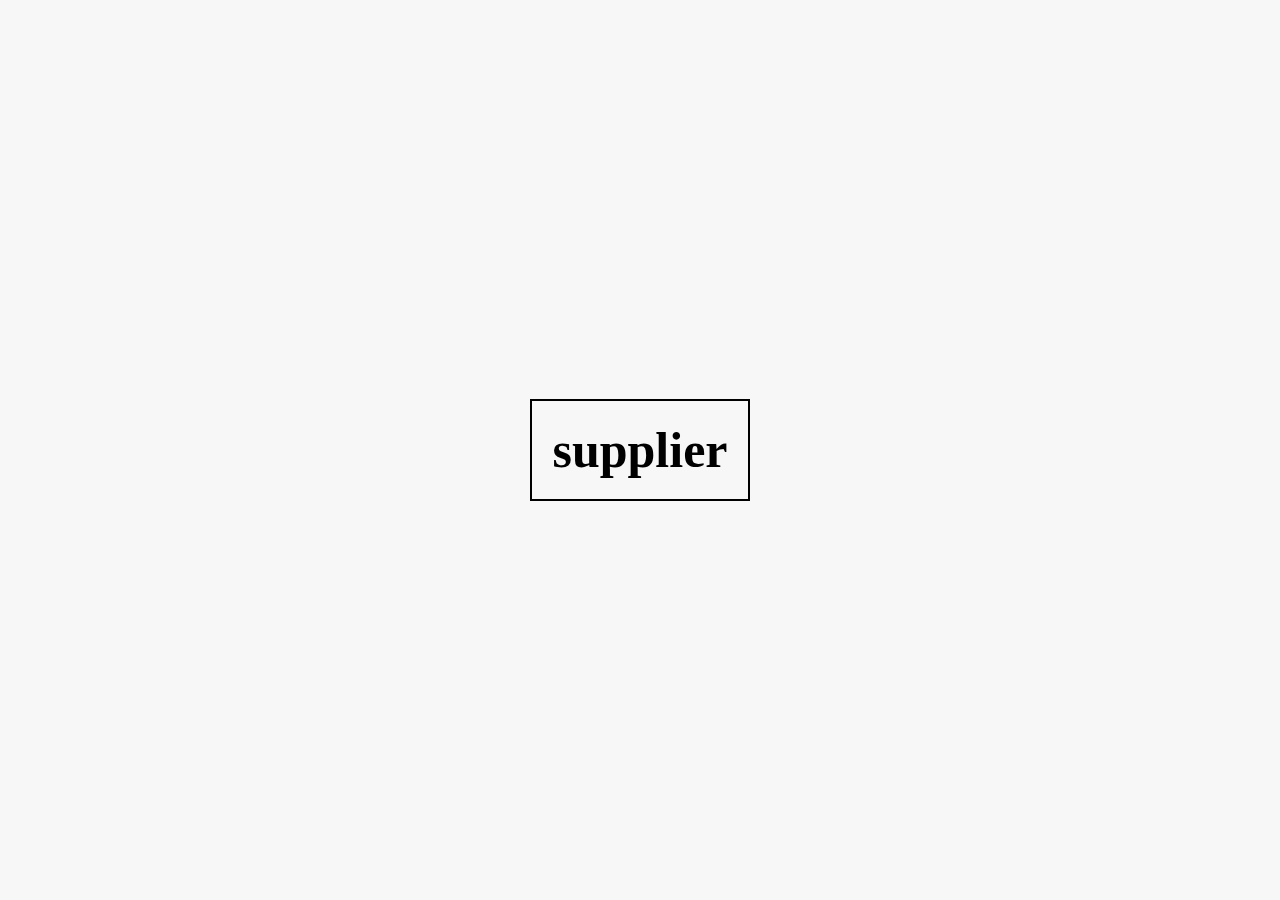
<file: pic.html>
<!DOCTYPE html>
<html lang="en">
<head>
<meta charset="UTF-8">
<title>Supplier Text Image</title>
<style>
  body, html {
    height: 100%;
    margin: 0;
    display: flex;
    justify-content: center;
    align-items: center;
    background-color: #f7f7f7; /* Change background color if you like */
  }
  .supplier-text {
    font-size: 50px; /* Change font size as needed */
    font-weight: bold; /* Make text bold */
    color: #000000; /* Text color */
    padding: 20px;
    border: 2px solid #000000; /* Border around the text */
    display: inline-block;
  }
</style>
</head>
<body>

<div class="supplier-text">supplier</div>

</body>
</html>
</file>
